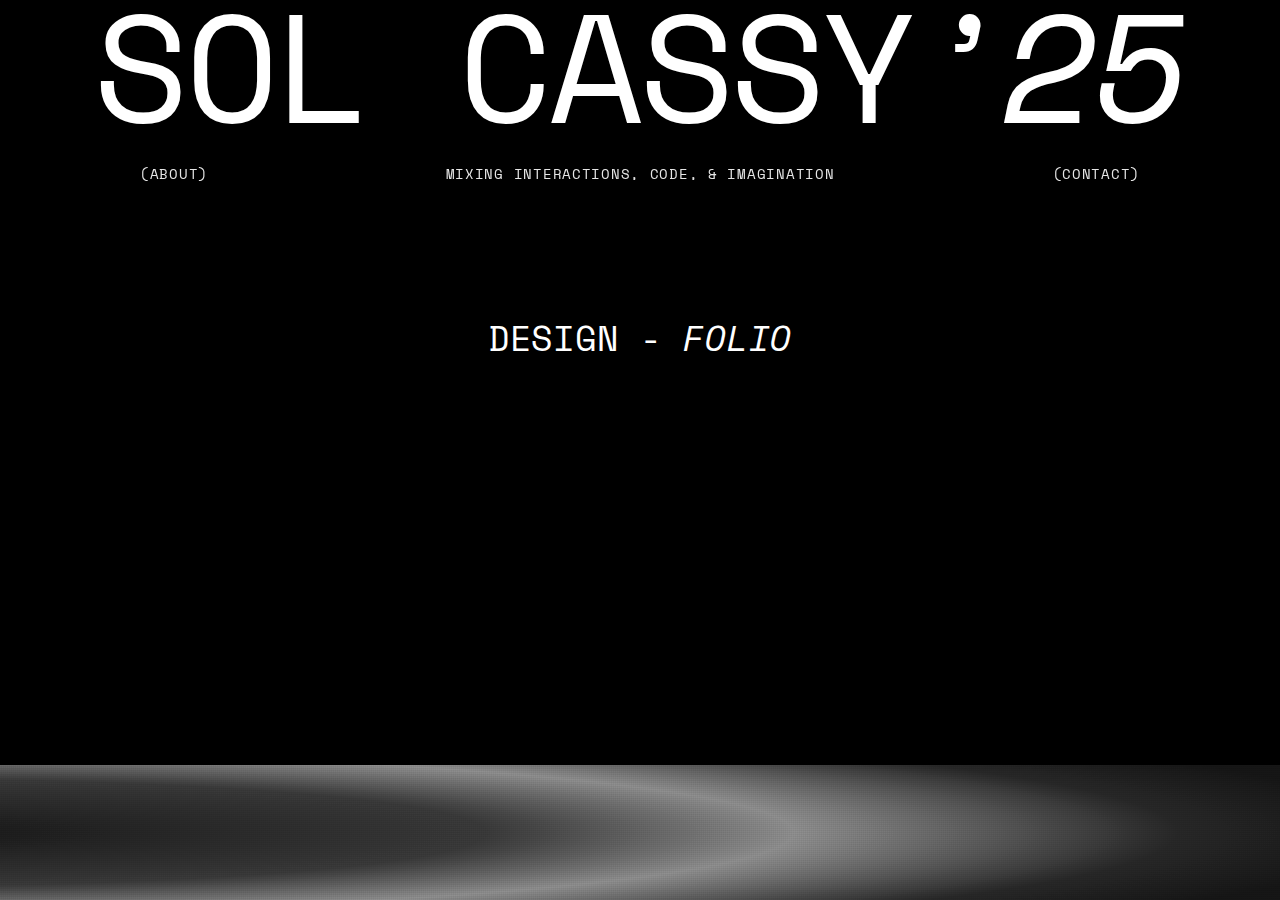
<file: jardin2/index.html>
<!DOCTYPE html>
<html lang="en">
<head>
<meta charset="UTF-8">
<meta name="viewport" content="width=device-width, initial-scale=1.0">
<link rel="stylesheet" href="style.css">
<title>Ning Huang ’25</title>

<link href="https://fonts.googleapis.com/css2?family=Bodoni+Moda:opsz,wght@6..96,400;6..96,600;6..96,700&family=Space+Mono:wght@400&display=swap" rel="stylesheet">


</head>

<body>
  <div class="container">
    <h1>SOL CASSY<span>’25</span></h1>

    <div class="top-row">
      <p>(ABOUT)</p>
      <p>MIXING INTERACTIONS, CODE, & IMAGINATION</p>
      <p>(CONTACT)</p>
    </div>

    <h2>DESIGN - <i>FOLIO</i></h2>


    <div class="metal-strip"></div>
  </div>
</body>
</html>
</file>
<file: jardin2/style.css>
body {
  margin: 0;
  background-color: #000;
  color: #fff;
  font-family: 'Space Mono', monospace;
  text-rendering: optimizeLegibility;
  -webkit-font-smoothing: antialiased;
  -moz-osx-font-smoothing: grayscale;
}

.container {
  min-height: 100vh;
  display: flex;
  flex-direction: column;
  justify-content: flex-start;
  align-items: center;
  padding: 0 20px;
  position: relative;
}

/* Título principal */
h1 {
  font-family: 'Space Mono', monospace;
  font-weight: 400;
  font-size: clamp(4rem, 12vw, 10rem);
  letter-spacing: -0.02em;
  margin: 0;
  text-transform: uppercase;
  line-height: 0.85;
  text-align: center;
}

h1 span {
  font-style: italic;
  font-weight: 400;
}

/* Barra intermedia */
.top-row {
  display: grid;
  grid-template-columns: 1fr auto 1fr;
  align-items: center;
  width: min(90%, 1000px);
  font-size: clamp(0.7rem, 1.2vw, 0.9rem);
  margin-top: clamp(1rem, 3vw, 2rem);
  gap: 20px;
  letter-spacing: 0.05em;
}

.top-row p {
  margin: 0;
  opacity: 0.9;
}

.top-row p:first-child {
  text-align: left;
}

.top-row p:last-child {
  text-align: right;
}

/* Subtítulo */
h2 {
  font-family: 'Space Mono', monospace;
  font-weight: 400;
  font-size: clamp(1.4rem, 3vw, 2.2rem);
  margin-top: 8rem;
  text-transform: uppercase;
  letter-spacing: 0.02em;
}

h2 i {
  font-style: italic;
  font-weight: 400;
}

/* Pie de texto */
.footer {
  position: fixed;
  bottom: 150px;
  left: 50%;
  transform: translateX(-50%);
  font-size: clamp(0.6rem, 1vw, 0.8rem);
  opacity: 0.9;
  letter-spacing: 0.05em;
  line-height: 1.6;
  text-align: center;
  width: 90%;
  max-width: 600px;
  z-index: 100;
  color: #fff;
  background: rgba(0, 0, 0, 0.3);
  padding: 10px 20px;
  border-radius: 5px;
}

/* Franja metálica */
.metal-strip {
  position: absolute;
  bottom: 0;
  left: 0;
  width: 100%;
  height: clamp(100px, 15vh, 150px);
  background: 
    radial-gradient(120% 100% at -10% 50%, #1a1a1a 0%, #3b3b3b 40%, #8a8a8a 60%, #2a2a2a 85%, #1a1a1a 100%),
    linear-gradient(90deg, #101010 0%, #2b2b2b 20%, #bdbdbd 40%, #4a4a4a 60%, #d6d6d6 78%, #1a1a1a 100%);
  filter: contrast(105%) saturate(85%);
  overflow: hidden;
}

.metal-strip::after {
  content: "";
  position: absolute;
  inset: 0;
  background-image:
    repeating-linear-gradient(0deg, rgba(255,255,255,.06) 0 1px, rgba(0,0,0,.06) 1px 2px),
    repeating-linear-gradient(90deg, rgba(255,255,255,.05) 0 1px, rgba(0,0,0,.05) 1px 2px);
  opacity: 0.35;
  mix-blend-mode: overlay;
  filter: blur(0.2px);
  pointer-events: none;
}

/* Responsive */
@media (max-width: 768px) {
  .top-row {
    grid-template-columns: 1fr;
    text-align: center;
    gap: 10px;
  }
  
  .top-row p:first-child,
  .top-row p:last-child {
    text-align: center;
  }
}
</file>
